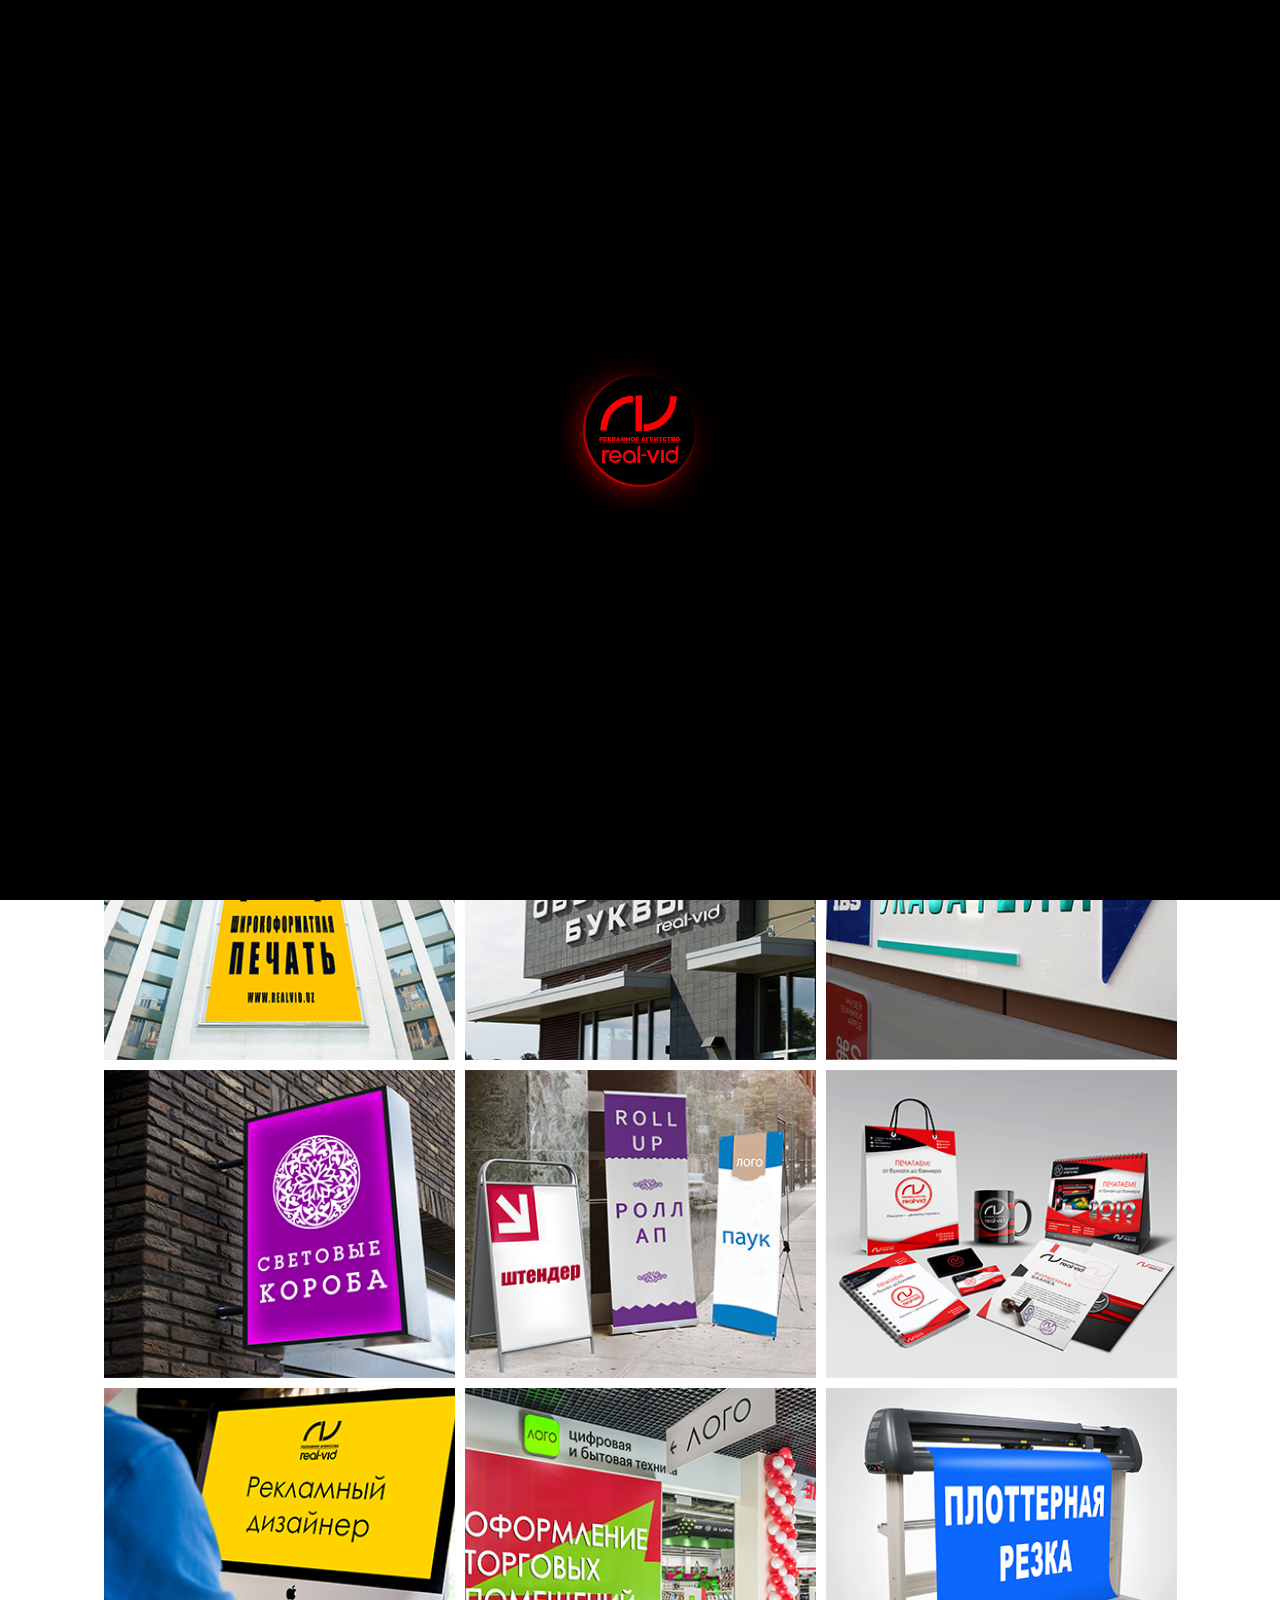
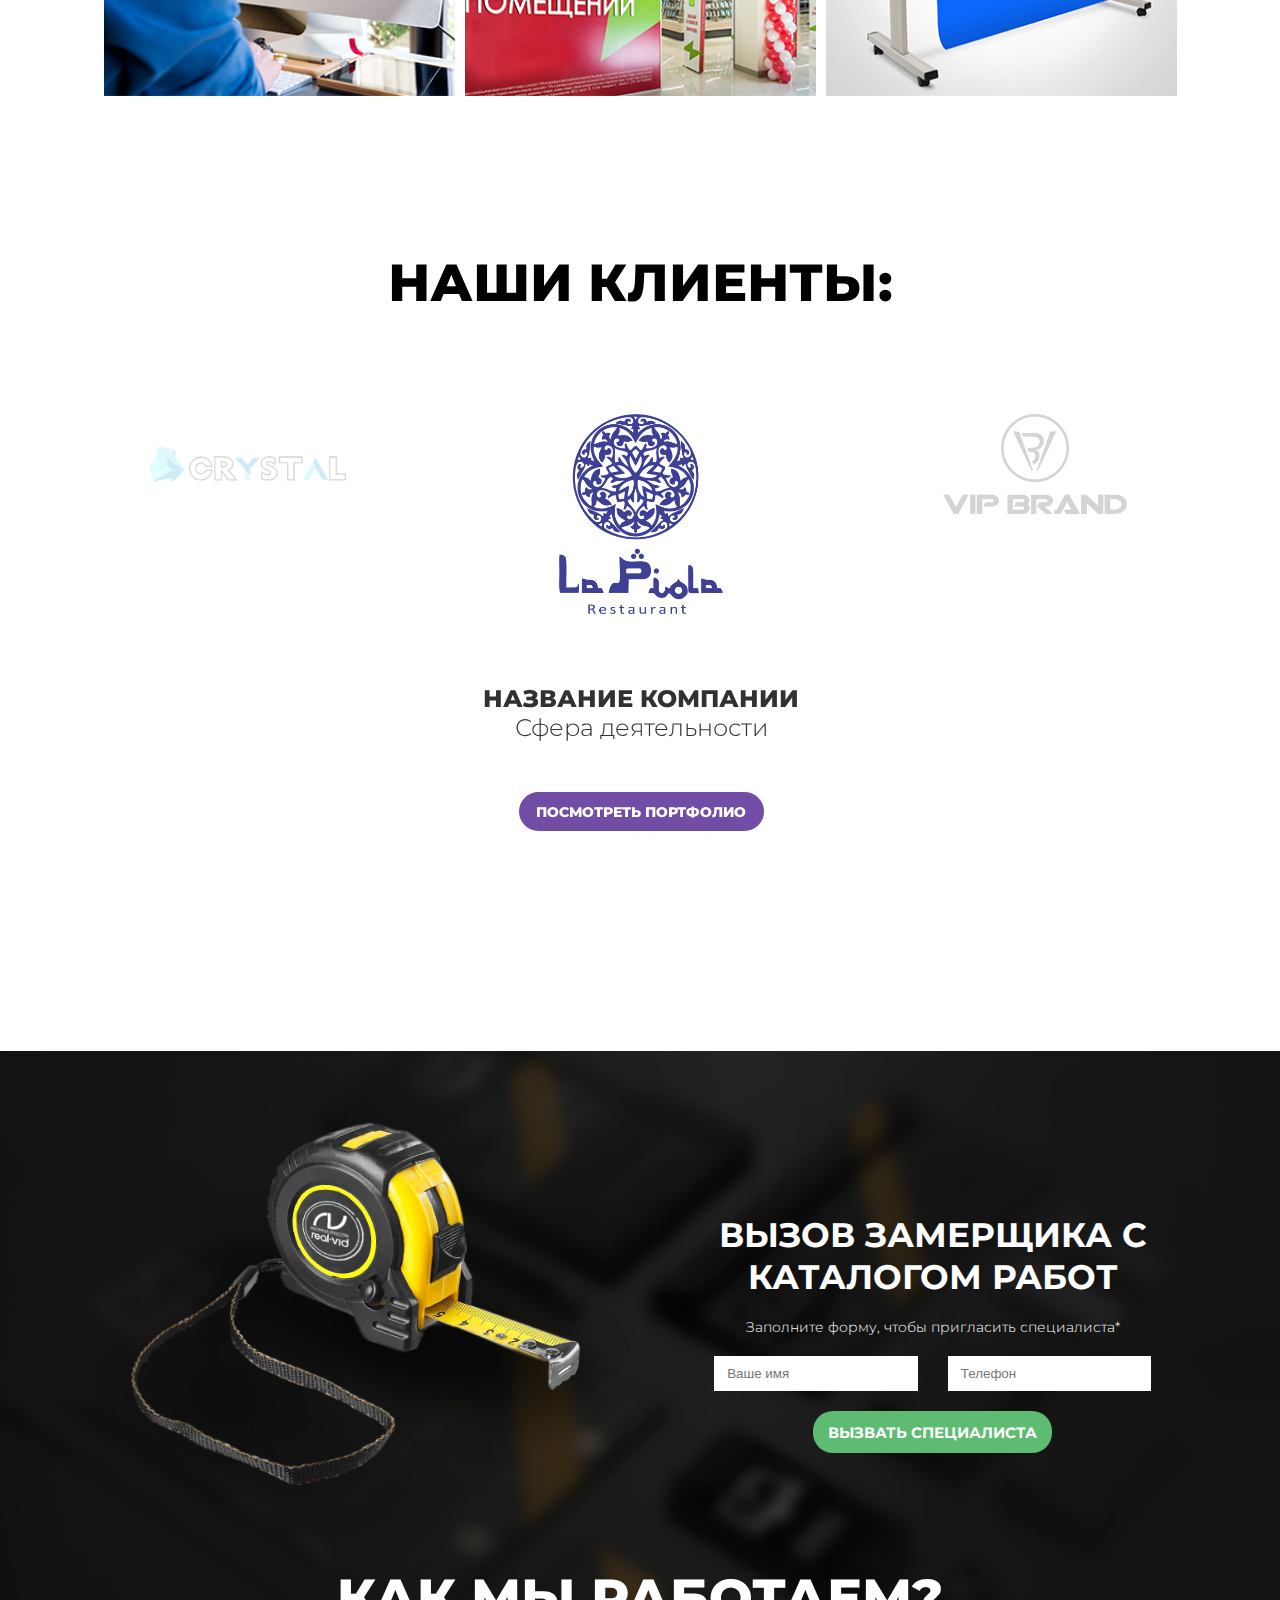
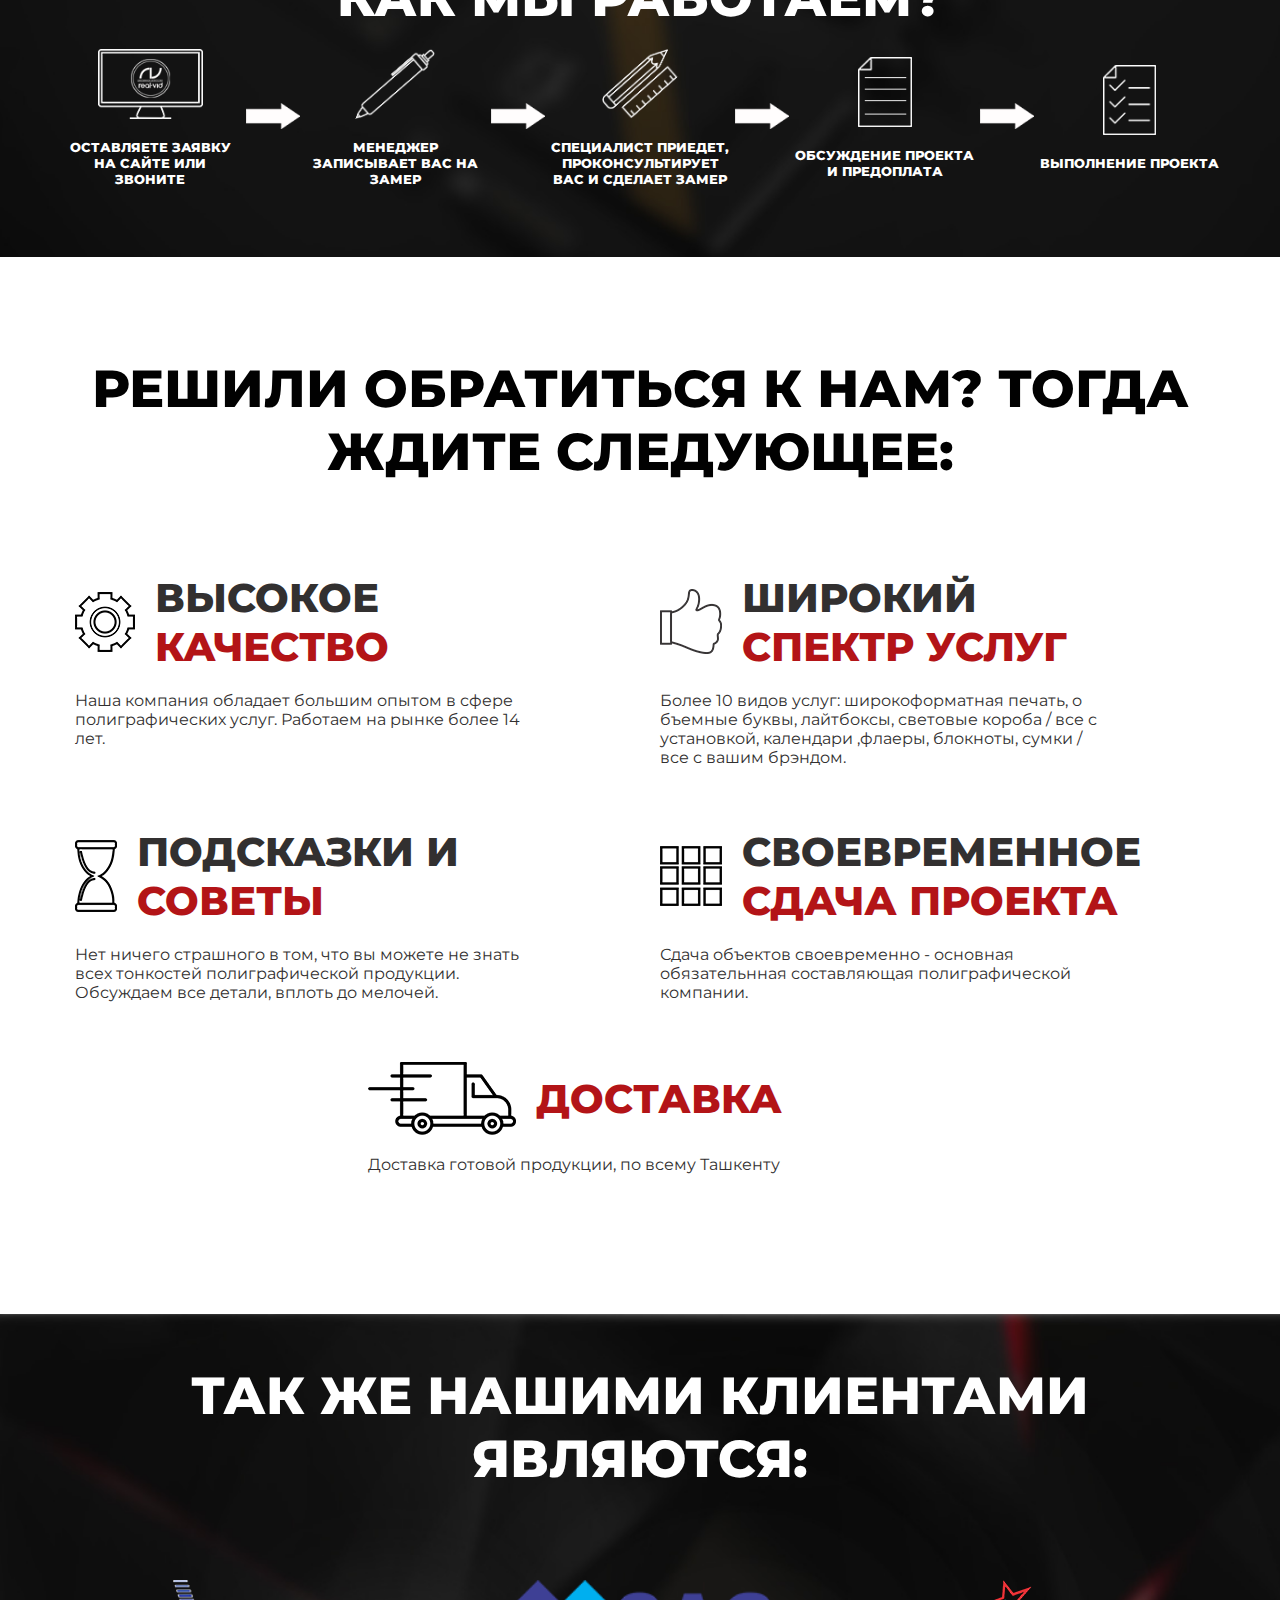
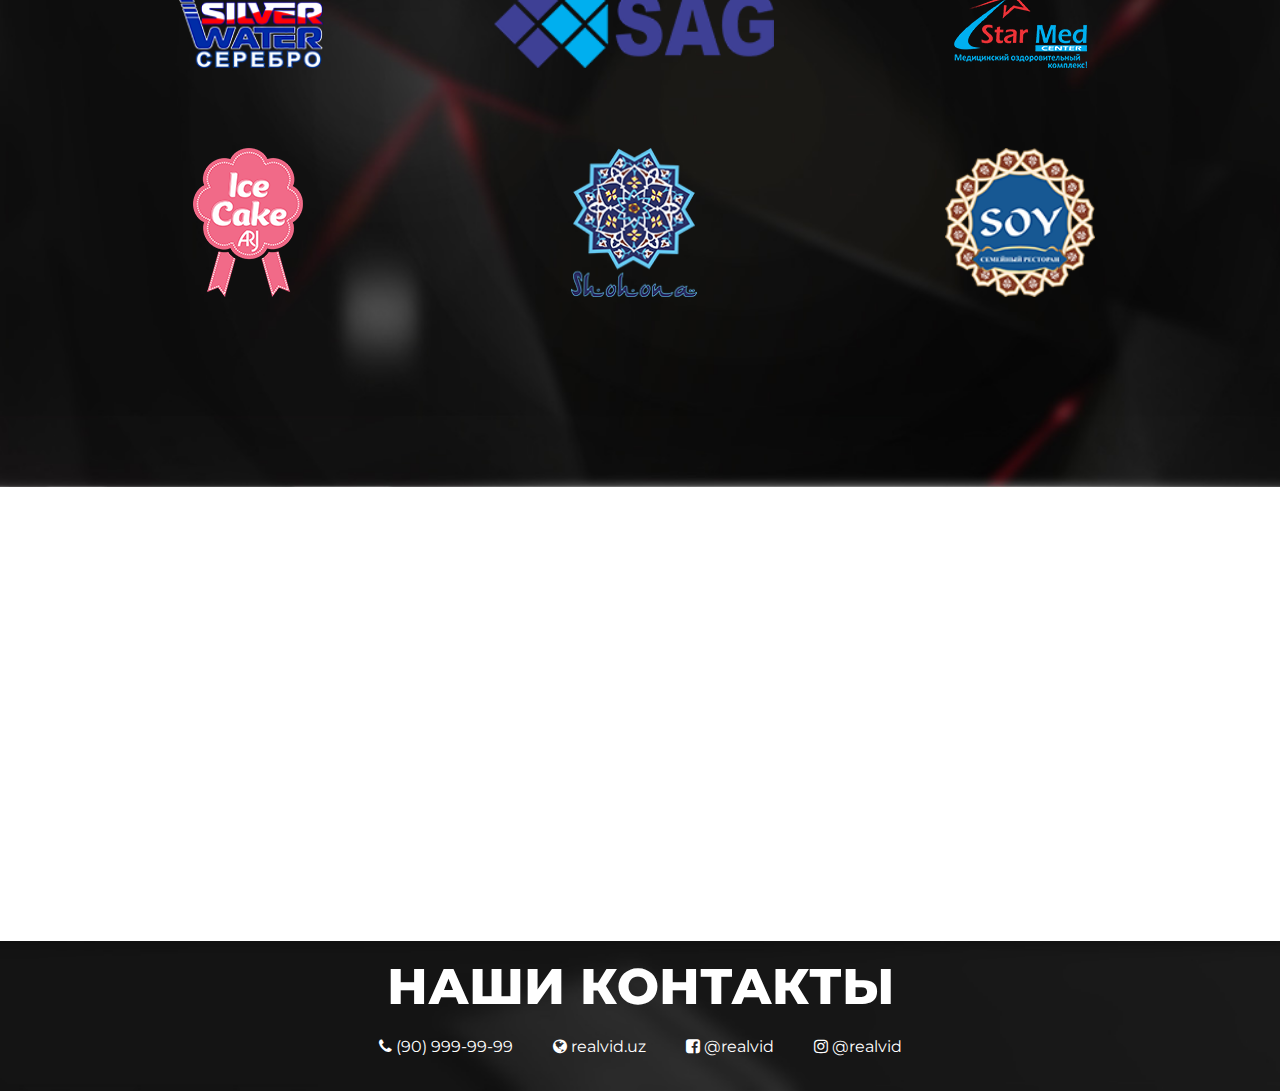
<file: index.html>
<!DOCTYPE html>
<html lang="en">

<head>
    <meta charset="UTF-8">
    <meta name="viewport" content="width=device-width, initial-scale=1.0">
    <meta http-equiv="X-UA-Compatible" content="ie=edge">
    <title>Real-vid - Рекламное агенство</title>
    <link href="https://fonts.googleapis.com/css?family=Montserrat:300,400,700,800&amp;subset=cyrillic" rel="stylesheet">
    <link rel="stylesheet" href="slick/slick.css">
    <link rel="stylesheet" href="slick/slick-theme.css">
    <link rel="stylesheet" href="css/font-awesome.min.css">
    <link rel="stylesheet" href="css/aos.css">
    <link rel="stylesheet" href="css/style.css">
</head>

<body>
    <div class="preloader">
        <div class="logo">
            <a>
                <img src="images/logo-new.png" alt="">
            </a>
        </div>
    </div>
    <header class="navbar">
        <div class="wrapper">
            <div class="logo">
                <a href="">
                    <img src="images/logo-new.png" alt="">
                </a>
            </div>
            <nav class="menu" id="menu">
                <ul>
                    <li><a href="">Главная</a></li>
                    <li><a href="">О компании</a></li>
                    <li><a href="#services">Наши услуги</a></li>
                    <li><a href="#big-clients">Портфолио</a></li>
                    <li><a href="#footer">Контакты</a></li>
                </ul>
            </nav>
            <button type="button" class="btn-bars">
                <span></span>
                <span></span>
                <span></span>
            </button>
        </div>
        <div class="scroll-line"></div>
    </header>
    <section class="hero">
        <div class="hero-slide">
            <img src="images/slide-1.jpg" alt="">
            <div class="hero-text">
                <h2 data-aos-duration="1500">Рекламное оформление для "CRYSTAL" ТРЦ</h2>
                <a href="" class="btn-green">Подробнее о проекте</a>
            </div>
        </div>
        <div class="hero-slide">
            <img src="images/slide-2.jpg" alt="">
            <div class="hero-text">
                <h2 data-aos-duration="1500">Рекламное оформление для "La Piola"</h2>
                <a href="" class="btn-green">Подробнее о проекте</a>
            </div>
        </div>
    </section>

    <section class="services" id="services">
        <div class="wrapper">
            <h2>Наши услуги:</h2>
            <div class="services-cards">
                <a href="" class="services-card">
                    <img src="images/services/services-1.jpg" alt="">
                    <div class="services-text">
                        <h4>Широкоформатная печать</h4>
                    </div>
                </a>
                <a href="" class="services-card">
                    <img src="images/services/services-2.jpg" alt="">
                    <div class="services-text">
                        <h4>Объемные буквы</h4>
                    </div>
                </a>
                <a href="" class="services-card">
                    <img src="images/services/services-3.jpg" alt="">
                    <div class="services-text">
                        <h4>Навигационные указатели</h4>
                    </div>
                </a>
                <a href="" class="services-card">
                    <img src="images/services/services-4.jpg" alt="">
                    <div class="services-text">
                        <h4>Световые короба</h4>
                    </div>
                </a>
                <a href="" class="services-card">
                    <img src="images/services/services-5.jpg" alt="">
                    <div class="services-text">
                        <h4>Мобильные стенды</h4>
                    </div>
                </a>
                <a href="" class="services-card">
                    <img src="images/services/services-6.jpg" alt="">
                    <div class="services-text">
                        <h4>Брендированные материалы</h4>
                    </div>
                </a>
                <a href="" class="services-card">
                    <img src="images/services/services-7.jpg" alt="">
                    <div class="services-text">
                        <h4>Рекламный дизайн</h4>
                    </div>
                </a>
                <a href="" class="services-card">
                    <img src="images/services/services-8.jpg" alt="">
                    <div class="services-text">
                        <h4>Оформление торговых помещений</h4>
                    </div>
                </a>
                <a href="" class="services-card">
                    <img src="images/services/services-9.jpg" alt="">
                    <div class="services-text">
                        <h4>Плотерная резка</h4>
                    </div>
                </a>
            </div>
        </div>
    </section>

    <section class="big-clients" id="big-clients">
        <h2>Наши клиенты:</h2>
        <div class="clients-slider">
            <div>
                <img src="images/big-clients-1.png">
                <div class="big-clients-text">
                    <h3>Название компании</h3>
                    <p>Сфера деятельности</p>
                    <a href="" class="btn-violet">Посмотреть портфолио</a>
                </div>
            </div>
            <div>
                <img src="images/big-clients-2.png">
                <div class="big-clients-text">
                    <h3>Название компании</h3>
                    <p>Сфера деятельности</p>
                    <a href="" class="btn-violet">Посмотреть портфолио</a>
                </div>
            </div>
            <div>
                <img src="images/big-clients-3.png">
                <div class="big-clients-text">
                    <h3>Название компании</h3>
                    <p>Сфера деятельности</p>
                    <a href="" class="btn-violet">Посмотреть портфолио</a>
                </div>
            </div>
            <div>
                <img src="images/big-clients-1.png">
                <div class="big-clients-text">
                    <h3>Название компании</h3>
                    <p>Сфера деятельности</p>
                    <a href="" class="btn-violet">Посмотреть портфолио</a>
                </div>
            </div>
            <div>
                <img src="images/big-clients-2.png">
                <div class="big-clients-text">
                    <h3>Название компании</h3>
                    <p>Сфера деятельности</p>
                    <a href="" class="btn-violet">Посмотреть портфолио</a>
                </div>
            </div>
            <div>
                <img src="images/big-clients-3.png">
                <div class="big-clients-text">
                    <h3>Название компании</h3>
                    <p>Сфера деятельности</p>
                    <a href="" class="btn-violet">Посмотреть портфолио</a>
                </div>
            </div>
        </div>
    </section>
    <section class="work-actions">
        <div class="wrapper">
            <div class="call-measurer">
                <div class="call-measurer-img">
                    <img src="images/metr.png" alt="">
                </div>
                <div class="call-measurer-form">
                    <h3>Вызов замерщика с каталогом работ</h3>
                    <span>Заполните форму, чтобы пригласить специалиста*</span>
                    <form action="">
                        <div>
                            <input type="text" placeholder="Ваше имя">
                            <input type="tel" placeholder="Телефон">
                        </div>
                        <button type="submit" class="btn-green">Вызвать специалиста</button>
                    </form>
                </div>
            </div>
            <div class="how-we-work">
                <h2>Как мы работаем?</h2>
                <div class="how-cards">
                    <div class="how-card">
                        <img src="images/how-1.png" alt="">
                        <h5>ОСТАВЛЯЕТЕ ЗАЯВКУ НА САЙТЕ ИЛИ ЗВОНИТЕ</h5>
                    </div>
                    <div class="how-arrow">
                        <img src="images/arrow-right.png" alt="">
                    </div>
                    <div class="how-card">
                        <img src="images/how-2.png" alt="">
                        <h5>МЕНЕДЖЕР ЗАПИСЫВАЕТ ВАС НА ЗАМЕР</h5>
                    </div>
                    <div class="how-arrow">
                        <img src="images/arrow-right.png" alt="">
                    </div>
                    <div class="how-card">
                        <img src="images/how-3.png" alt="">
                        <h5>СПЕЦИАЛИСТ ПРИЕДЕТ, ПРОКОНСУЛЬТИРУЕТ ВАС И СДЕЛАЕТ ЗАМЕР</h5>
                    </div>
                    <div class="how-arrow">
                        <img src="images/arrow-right.png" alt="">
                    </div>
                    <div class="how-card">
                        <img src="images/how-4.png" alt="">
                        <h5>ОБСУЖДЕНИЕ ПРОЕКТА И ПРЕДОПЛАТА</h5>
                    </div>
                    <div class="how-arrow">
                        <img src="images/arrow-right.png" alt="">
                    </div>
                    <div class="how-card">
                        <img src="images/how-5.png" alt="">
                        <h5>ВЫПОЛНЕНИЕ ПРОЕКТА</h5>
                    </div>
                </div>
            </div>
        </div>
    </section>
    <section class="advantages">
        <div class="wrapper">
            <h2>РЕШИЛИ ОБРАТИТЬСЯ К НАМ?
                ТОГДА ЖДИТЕ СЛЕДУЮЩЕЕ:</h2>
            <div class="advantages-cards">
                <div class="advantages-card">
                    <div>
                        <img src="images/advantages-1.png" alt="">
                        <h4>Высокое <span>Качество</span></h4>
                    </div>
                    <div>
                        <p>Наша компания обладает
                            большим опытом в сфере полиграфических
                            услуг. Работаем на рынке более 14 лет.</p>
                    </div>
                </div>
                <div class="advantages-card">
                    <div>
                        <img src="images/advantages-3.png" alt="">
                        <h4>ШИРОКИЙ <br> <span>СПЕКТР УСЛУГ</span></h4>
                    </div>
                    <div>
                        <p>Более 10 видов услуг: широкоформатная печать, о
                            бъемные буквы, лайтбоксы, световые короба / все с
                            установкой, календари ,флаеры, блокноты,
                            сумки / все с вашим брэндом.</p>
                    </div>
                </div>
                <div class="advantages-card">
                    <div>
                        <img src="images/advantages-4.png" alt="">
                        <h4>ПОДСКАЗКИ И <span>СОВЕТЫ</span></h4>
                    </div>
                    <div>
                        <p>Нет ничего страшного в том, что вы можете не знать
                            всех тонкостей полиграфической продукции.
                            Обсуждаем все детали, вплоть до мелочей.</p>
                    </div>
                </div>
                <div class="advantages-card">
                    <div>
                        <img src="images/advantages-2.png" alt="">
                        <h4>Своевременное <span>СДАЧА ПРОЕКТА</span></h4>
                    </div>
                    <div>
                        <p>Сдача объектов своевременно - основная обязательнная
                            составляющая полиграфической компании.</p>
                    </div>
                </div>
                <div class="advantages-card">
                    <div>
                        <img src="images/advantages-5.png" alt="">
                        <h4><span>Доставка</span></h4>
                    </div>
                    <div>
                        <p>Доставка готовой продукции, по всему Ташкенту</p>
                    </div>
                </div>
            </div>
        </div>
    </section>
    <section class="clients">
        <div class="wrapper">
            <h2>ТАК ЖЕ НАШИМИ КЛИЕНТАМИ ЯВЛЯЮТСЯ:</h2>
            <div class="clients-cards">
                <div class="clients-card">
                    <img src="images/clients-1.png" alt="">
                </div>
                <div class="clients-card">
                    <img src="images/clients-2.png" alt="">
                </div>
                <div class="clients-card">
                    <img src="images/clients-3.png" alt="">
                </div>
                <div class="clients-card">
                    <img src="images/clients-4.png" alt="">
                </div>
                <div class="clients-card">
                    <img src="images/clients-5.png" alt="">
                </div>
                <div class="clients-card">
                    <img src="images/clients-6.png" alt="">
                </div>
            </div>
        </div>
    </section>

    <section class="map">
        <iframe src="https://www.google.com/maps/embed?pb=!1m18!1m12!1m3!1d2996.608143657705!2d69.29267051492482!3d41.31738750829546!2m3!1f0!2f0!3f0!3m2!1i1024!2i768!4f13.1!3m3!1m2!1s0x38aef4d19a1409b9%3A0x2a532a4038fed1d9!2z0KXQsNC80LjQtNCwINCQ0LvQuNC80LTQttCw0L3QsA!5e0!3m2!1sru!2s!4v1548495392164"
            width="600" height="450" frameborder="0" style="border:0" allowfullscreen></iframe>
    </section>


    <footer class="footer" id="footer">
        <div class="wrapper">
            <h3>Наши контакты</h3>
            <div class="footer-socials">
                <span>
                    <i class="fa fa-phone"></i> (90) 999-99-99
                </span>
                <span>
                    <i class="fa fa-globe" aria-hidden="true"></i> realvid.uz
                </span>
                <span>
                    <i class="fa fa-facebook-square" aria-hidden="true"></i>
                    @realvid
                </span>
                <span>
                    <i class="fa fa-instagram"></i> @realvid
                </span>
            </div>
        </div>
    </footer>
    <script src="js/jquery-3.3.1.min.js"></script>
    <script src="slick/slick.min.js"></script>
    <script src="js/aos.js"></script>
    <script>
        AOS.init();
    </script>
    <script src="js/script.js"></script>
</body>

</html>
</file>
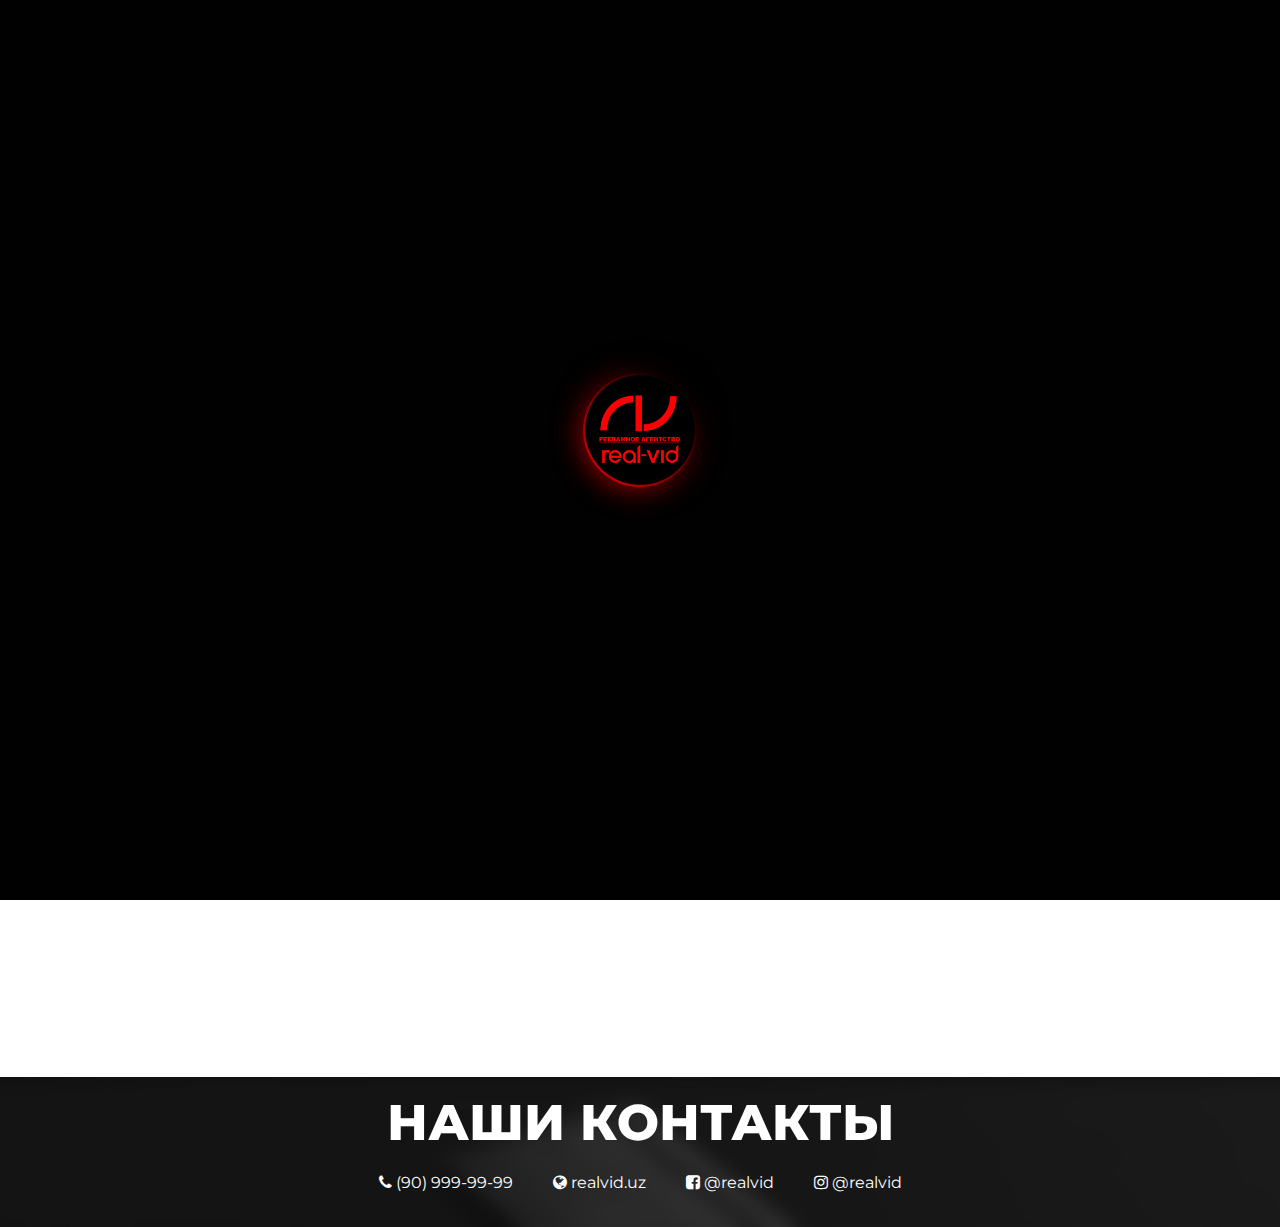
<file: service.html>
<!DOCTYPE html>
<html lang="en">

<head>
    <meta charset="UTF-8">
    <meta name="viewport" content="width=device-width, initial-scale=1.0">
    <meta http-equiv="X-UA-Compatible" content="ie=edge">
    <title>Real-vid - Рекламное агенство</title>
    <link href="https://fonts.googleapis.com/css?family=Montserrat:300,400,700,800&amp;subset=cyrillic" rel="stylesheet">
    <link rel="stylesheet" href="slick/slick.css">
    <link rel="stylesheet" href="slick/slick-theme.css">
    <link rel="stylesheet" href="css/font-awesome.min.css">
    <link rel="stylesheet" href="css/aos.css">
    <link rel="stylesheet" href="css/style.css">
</head>

<body>
    <div class="preloader">
        <div class="logo">
            <a>
                <img src="images/logo-new.png" alt="">
            </a>
        </div>
    </div>
    <header class="navbar">
        <div class="wrapper">
            <div class="logo">
                <a href="">
                    <img src="images/logo-new.png" alt="">
                </a>
            </div>
            <nav class="menu" id="menu">
                <ul>
                    <li><a href="">Главная</a></li>
                    <li><a href="">О компании</a></li>
                    <li><a href="#services">Наши услуги</a></li>
                    <li><a href="#big-clients">Портфолио</a></li>
                    <li><a href="#footer">Контакты</a></li>
                </ul>
            </nav>
            <button type="button" class="btn-bars">
                <span></span>
                <span></span>
                <span></span>
            </button>
        </div>
        <div class="scroll-line"></div>
    </header>

    <div class="service">
       <div class="wrapper">
        <h2>Широкоформатная печать</h2>
        <p><b>Широкоформатная печать</b> – Печать высокого разрешения, производится на 
            специализированных широкоформатных принтерах и плоттера
            Для наружной рекламы широко используется в основном печать на баннере и 
            самоклейке (оракале )
            Для внутренней рекламы используются такие материалы как бэкпринт 
            (backprint),фотообои, самоклеющаяся пленка, холст, синтетическая ткань, 
            фотобумага и т.д.. Интерьерная печать широко распространена в таких направлениях 
            как оформление интерьера торговых точек и офисов, плакатов, упаковок и 
            интерьерной рекламы, независимо от материала печати, качество остается неизменно 
            высоким.
            У нас имеются все современное оборудование для широкоформатной печати. 
            Качественно распечатаем материалы в любом размере и количестве.</p>
       </div>
    </div>





    <section class="map">
        <iframe src="https://www.google.com/maps/embed?pb=!1m18!1m12!1m3!1d2996.608143657705!2d69.29267051492482!3d41.31738750829546!2m3!1f0!2f0!3f0!3m2!1i1024!2i768!4f13.1!3m3!1m2!1s0x38aef4d19a1409b9%3A0x2a532a4038fed1d9!2z0KXQsNC80LjQtNCwINCQ0LvQuNC80LTQttCw0L3QsA!5e0!3m2!1sru!2s!4v1548495392164"
            width="600" height="450" frameborder="0" style="border:0" allowfullscreen></iframe>
    </section>


    <footer class="footer" id="footer">
        <div class="wrapper">
            <h3>Наши контакты</h3>
            <div class="footer-socials">
                <span>
                    <i class="fa fa-phone"></i> (90) 999-99-99
                </span>
                <span>
                    <i class="fa fa-globe" aria-hidden="true"></i> realvid.uz
                </span>
                <span>
                    <i class="fa fa-facebook-square" aria-hidden="true"></i>
                    @realvid
                </span>
                <span>
                    <i class="fa fa-instagram"></i> @realvid
                </span>
            </div>
        </div>
    </footer>
    <script src="js/jquery-3.3.1.min.js"></script>
    <script src="slick/slick.min.js"></script>
    <script src="js/aos.js"></script>
    <script>
        AOS.init();
    </script>
    <script src="js/script.js"></script>
</body>

</html>
</file>
<file: css/style.css>
* {
    margin: 0;
    padding: 0;
    box-sizing: border-box;
}

body {
    font-family: 'Montserrat', sans-serif;
    color: #323030;
    overflow-x: hidden;
}

body.preloader {
    height: 101vh;
    overflow: hidden;
}

a {
    text-decoration: none;
    -webkit-tap-highlight-color: rgba(0, 0, 0, 0);
}

li {
    list-style: none;
}

button {
    cursor: pointer;
    border: none;
    outline: none;
    background: none;
}

input {
    border: none;
    outline: none;
    background: none;
}

textarea {
    border: none;
    outline: none;
    background: none;
}

section h2 {
    font-size: 52px;
    text-transform: uppercase;
    font-weight: 800;
    color: #010101;
}

/* * * * * * * * * * * * * * * * * * * * * * * * * * PRELOADER * * * * * * * * * * * * * * * * * * * * * * * * * */

.preloader {
    display: flex;
    align-items: center;
    justify-content: center;
    background: #010101;
    z-index: 222;
    position: fixed;
    top: 0;
    right: 0;
    bottom: 0;
    left: 0;
}

.preloader.disabled {
    opacity: 0;
    visibility: hidden;
}
.preloader .logo {
    position: relative;
}

.preloader .logo.fixed {
    width: 130px;
    height: 130px;
    border-radius: 50%;
    background: #010101;
    padding: 10px;
    left: 0;
    top: -20px;
    transition: 0.2s;
}
/* * * * * * * * * * * * * * * * * * * * * * * * * * WRAPPERS * * * * * * * * * * * * * * * * * * * * * * * * * */

.wrapper {
    max-width: 1200px;
    width: 100%;
    padding: 0 15px;
    margin: auto;
}

/* * * * * * * * * * * * * * * * * * * * * * * * * * BUTTONS * * * * * * * * * * * * * * * * * * * * * * * * * */

.btn-bars {
    display: none;
    transition: 0.2s;
    position: fixed;
    right: 15px;
    width: 30px;
    height: 26px;
    top: 27px;
    transition: 0.2s;
    -webkit-tap-highlight-color: rgba(0, 0, 0, 0);
    z-index: 20;
}


.btn-bars span {
    display: block;
    width: 30px;
    height: 5px;
    border-radius: 5px;
    background: #fff;
    margin-bottom: 4px;
    position: absolute;
    transition: 0.2s;
}

.btn-bars span:nth-child(1) {
    top: 0;
}

.btn-bars span:nth-child(2) {
    top: 9px;
}

.btn-bars span:nth-child(3) {
    top: 18px;
}

.btn-bars.toggle {
    transform: rotate(360deg);
}

.btn-bars.toggle span:nth-child(1) {
    transform: rotate(45deg);
    top: 9px;
}

.btn-bars.toggle span:nth-child(2) {
    opacity: 0;
    visibility: hidden;
}

.btn-bars.toggle span:nth-child(3) {
    transform: rotate(-45deg);
    top: 9px;
}


.btn-green {
    display: inline-block;
    background: #5dbc71;
    color: #fff;
    padding: 0.5em 0.75em;
    font-size: 15px;
    font-weight: 700;
    border-radius: 1px;
    transition: 0.2s;
}

.btn-green:hover {
    opacity: 0.8;
}

.btn-violet {
    background: #724da5;
    color: #fff;
    text-transform: uppercase;
    font-weight: 800;
    padding: 0.5em 1em;
    border-radius: 2em;
    transition: 0.2s;
}

.btn-violet:hover {
    opacity: 0.8;
}


/* * * * * * * * * * * * * * * * * * * * * * * * * * HEADER * * * * * * * * * * * * * * * * * * * * * * * * * */

.navbar {
    background: #010101;
    position: fixed;
    width: 102%;
    height: 80px;
    display: flex;
    align-items: center;
    transition: 0.2s;
    z-index: 10;
    top: -1px;
    left: -1px;
    right: -1px;
}

.navbar.fixed {
    height: 60px;
}

.navbar.fixed .btn-bars {
    top: 17px;
}

.navbar .wrapper {
    display: flex;
    align-items: center;
    position: relative;
}

.logo {
    width: 130px;
    height: 130px;
    border-radius: 50%;
    background: #010101;
    padding: 10px;
    position: absolute;
    left: 0;
    top: -20px;
    transition: 0.2s;
}

.logo.fixed {
    width: 50px;
    height: 50px;
    top: -5px;
    padding: 4px;
}

.logo.fixed a:after {
    display: none;
}

.logo img {
    width: 100%;
    height: 100%;
}

.logo a {
    position: relative;
    display: block;
    height: 100%;
    width: 100%;
    z-index: 1;
}

.logo a:before,
.logo a:after {
    content: '';
    position: absolute;
    top: -2px;
    left: -2px;
    background: linear-gradient(45deg, red, black, red, black);
    width: calc(100% + 4px);
    height: calc(100% + 4px);
    border-radius: 50%;
    background-size: 400%;
    z-index: -1;
    animation: logoanim 20s linear infinite;
}

.logo a:after {
    filter: blur(15px);
}

@keyframes logoanim {
    0% {
        background-position: 0 0;
    }

    50% {
        background-position: 400% 0;
    }

    100% {
        background-position: 0 0;
    }
}


.menu {
    margin-left: auto;
}

.menu ul {
    display: flex;
    align-items: center;
}

.menu ul li {
    position: relative;
}

.menu ul li a {
    color: #fff;
    text-transform: uppercase;
    font-weight: 700;
    font-size: 14px;
    transition: 0.2s;
    position: relative;
    height: 40px;
    display: block;
    line-height: 40px;
    padding: 0 15px;
}

.menu ul li a span {
    position: absolute;
    width: 25%;
    height: 100%;
    background-color: #fd0004;
    z-index: -1;
    transform-origin: top;
    transform: scaleY(0);
    transition: transform .5s;
}

.menu ul li a:hover {
    color: #fff;
    text-decoration: none;
}

.menu ul li a:hover span {
    transform-origin: bottom;
    transform: scaleY(1);
}

.menu ul li a span:nth-child(1) {
    left: 0;
    transition-delay: 0s;
}

.menu ul li a span:nth-child(2) {
    left: 25%;
    transition-delay: 0.15s;
}

.menu ul li a span:nth-child(3) {
    left: 50%;
    transition-delay: 0.3s;
}

.menu ul li a span:nth-child(4) {
    left: 75%;
    transition-delay: 0.45s;
}

.scroll-line {
    height: 2px;
    bottom: -2px;
    background: red;
    width: 0%;
    position: absolute;
}


/* * * * * * * * * * * * * * * * * * * * * * * * * * HERO SLIDER * * * * * * * * * * * * * * * * * * * * * * * * * */
.hero-slide {
    position: relative;
    height: 600px;
}

.hero-text {
    position: absolute;
    top: 60%;
    left: 100px;
    padding-right: 100px;
    right: 0;
    max-width: 1200px;
    margin: auto;
}

.hero-text h2 {
    text-transform: uppercase;
    color: #fff;
    font-weight: 700;
    font-size: 26px;
}

.hero .slick-slide img {
    width: 100%;
    height: 100%;
    object-fit: cover;
    object-position: center center;
    filter: brightness(50%);
}

.hero .btn-green {
    margin-top: 20px;
}

.hero .slick-prev {
    position: absolute;
    z-index: 2;
    left: 30px;
}

.hero .slick-next {
    position: absolute;
    z-index: 2;
    right: 30px;
}

.hero .slick-prev:before,
.hero .slick-next:before {
    font-size: 30px;
}

/* * * * * * * * * * * * * * * * * * * * * * * * * * SERVICES * * * * * * * * * * * * * * * * * * * * * * * * * */

.services {
    padding: 50px 0;
}

.services h2 {
    text-align: center;
}

.services-cards {
    margin-top: 50px;
    display: flex;
    flex-wrap: wrap;
    justify-content: center;
}

.services-card {
    width: 30%;
    margin: 5px;
    overflow: hidden;
    position: relative;
}

.services-card:hover>img {
    filter: blur(2px) brightness(30%);
    transform: scale(1.1);
}

.services-card:hover>.services-text {
    opacity: 1;
    visibility: visible;
}

.services-card img {
    width: 100%;
    height: 100%;
    object-fit: cover;
    transition: 0.2s;
}

.services-text {
    visibility: hidden;
    opacity: 0;
    position: absolute;
    z-index: 2;
    top: 50%;
    text-align: center;
    width: 100%;
    transition: 0.2s;
}

.services-text h4 {
    font-size: 18px;
    text-transform: uppercase;
    color: #fff;
    font-weight: 800;
}

/* * * * * * * * * * * * * * * * * * * * * * * * * * SERVICES * * * * * * * * * * * * * * * * * * * * * * * * * */

.big-clients {
    padding: 100px 0;
    min-height: 900px;
}

.big-clients h2 {
    margin-bottom: 100px;
    text-align: center;
}

.big-clients .slick-slide:focus {
    outline: none;
}

.big-clients .slick-slide {
    transition: all ease-in-out 1s;
    opacity: .0;
    display: flex !important;
    flex-direction: column;
    align-items: center;
    text-align: center;
}

.big-clients .slick-slide .big-clients-text {
    opacity: 0;
}

.big-clients .slick-active {
    opacity: .2;
}

.big-clients .slick-current {
    opacity: 1;
}

.big-clients .slick-current .big-clients-text {
    opacity: 1;
}

.big-clients .slick-slide img {
    height: 100px;
    width: 50%;
    object-fit: contain;
    transition: 0.2s;
}

.big-clients .slick-current img {
    height: 200px;
    width: 100%;
}

.big-clients .slick-slide .big-clients-text {
    margin-top: 70px;
}

.big-clients .slick-slide h3 {
    font-size: 24px;
    text-transform: uppercase;
    font-weight: 800;
}

.big-clients .slick-slide p {
    font-size: 24px;
    font-weight: 300;
}

.big-clients .slick-slide span {
    font-size: 24px;
    font-weight: 300;
    margin-top: 30px;
    display: block;
}

.big-clients .btn-violet {
    display: block;
    padding: 0.75em 1.25em;
    font-size: 14px;
    width: max-content;
    margin: auto;
    margin-top: 50px;
}

/* * * * * * * * * * * * * * * * * * * * * * * * * * WORK ACTIONS (ВЫЗОВ ЗАМЕРЩИКА & КАК МЫ РАБОТАЕМ * * * * * * * * * * * * * * * * * * * * * * * * * */

.work-actions {
    background: url('../images/black-bg.jpg') no-repeat;
    background-size: cover;
    background-position: center center;
    padding: 70px 0;
}

.call-measurer {
    display: flex;
    align-items: center;
}

.call-measurer-img {
    flex-basis: 50%;
}

.call-measurer-img img {
    width: 100%;
    object-fit: contain;
}

.call-measurer-form {
    flex-basis: 50%;
    display: flex;
    flex-direction: column;
    align-items: center;
}

.call-measurer-form h3 {
    font-size: 34px;
    color: #fff;
    text-transform: uppercase;
    text-align: center;
    margin-bottom: 20px;
}

.call-measurer-form span {
    font-size: 14px;
    font-weight: 300;
    color: #fff;
    text-align: center;
    display: block;
}

.call-measurer-form form {
    margin-top: 20px;
}

.call-measurer-form input {
    background: #fff;
    padding: 0.75em 1em;
    margin: 0 15px;
}

.call-measurer-form div {
    display: flex;
}

.call-measurer-form .btn-green {
    display: block;
    margin: auto;
    margin-top: 20px;
    border-radius: 20px;
    text-transform: uppercase;
    font-family: 'Montserrat', sans-serif;
    padding: 0.75em 1em;

}



.how-we-work h2 {
    color: #fff;
    text-align: center;
    margin: 20px 0;
}

.how-cards {
    display: flex;
    justify-content: center;
    align-items: center;
}

.how-card {
    display: flex;
    flex-direction: column;
    align-items: center;
    flex-basis: 20%;
    padding: 0 5px;
}

.how-card img {
    min-height: 70px;
    max-height: 70px;
    margin-bottom: 20px;
}

.how-card h5 {
    color: #fff;
    text-transform: uppercase;
    font-weight: 800;
    text-align: center;
}

.how-arrow img {
    width: 100%;
    object-fit: contain;
}

/* * * * * * * * * * * * * * * * * * * * * * * * * * ADVANTAGES * * * * * * * * * * * * * * * * * * * * * * * * * */

.advantages {
    padding: 100px 0;
}

.advantages-cards {
    display: flex;
    margin-top: 70px;
    flex-wrap: wrap;
    justify-content: center;
}

.advantages h2 {
    text-align: center;
}

.advantages-card {
    flex-basis: 50%;
    padding: 20px;
    display: flex;
    flex-direction: column;
}

.advantages-card h4 {
    font-size: 40px;
    text-transform: uppercase;
    font-weight: 800;
}

.advantages-card h4 span {
    color: #b31417;
}

.advantages-card div {
    display: flex;
    align-items: center;
}

.advantages-card h4 {
    margin-left: 20px;
}

.advantages-card p {
    padding: 20px 0;
}

.advantages-card div:nth-child(2) {
    padding-right: 100px;
}

/* * * * * * * * * * * * * * * * * * * * * * * * * * CLIENTS * * * * * * * * * * * * * * * * * * * * * * * * * */

.clients {
    background: url('../images/clients-bg.jpg') no-repeat;
    background-size: cover;
    padding: 50px 0;
    padding-bottom: 150px;
}

.clients h2 {
    margin-bottom: 50px;
    color: #fff;
    text-align: center;
}

.clients-cards {
    display: flex;
    flex-wrap: wrap;
}

.clients-card {
    flex-basis: 33%;
    display: flex;
    justify-content: center;
    padding: 20px;
    margin: 20px 0;
}

.clients-card img {
    object-fit: contain;
}

/* * * * * * * * * * * * * * * * * * * * * * * * * * MAP * * * * * * * * * * * * * * * * * * * * * * * * * */

.map iframe {
    width: 100%;
    border: none;
    outline: none;
}

/* * * * * * * * * * * * * * * * * * * * * * * * * * FOOTER * * * * * * * * * * * * * * * * * * * * * * * * * */

.footer {
    background: url('../images/footer-bg.jpg') no-repeat;
    background-size: cover;
    background-position: center center;
    padding: 15px 0;
}

.footer h3 {
    text-transform: uppercase;
    font-weight: 800;
    color: #fff;
    font-size: 50px;
    text-align: center;
}

.footer span {
    color: #fff;
    margin: 0 20px;
}

.footer-socials {
    display: flex;
    justify-content: center;
    margin: 20px 0;
}

/* * * * * * * * * * * * * * * * * * * * * * * * * * MEDIA MAX 992 * * * * * * * * * * * * * * * * * * * * * * * * * */

.service {
    background: url('../images/backgrounds/service-bg.png') no-repeat;
    background-size: cover;
    min-height: 600px;
    padding-top: 170px;
    padding-bottom: 50px;
}

.service h2 {
    font-size: 32px;
    text-transform: uppercase;
}

.service p {
    padding: 20px;
    font-size: 22px;
    line-height: 36px;
}

/* * * * * * * * * * * * * * * * * * * * * * * * * * MEDIA MAX 992 * * * * * * * * * * * * * * * * * * * * * * * * * */

@media screen and (max-width: 992px) {
    .logo {
        top: -40px;
    }

    .logo.fixed {
        top: -25px;
        left: 15px;
    }

    .menu {
        position: fixed;
        top: 0;
        left: 0;
        width: 100%;
        height: 100vh;
        background: #010101;
        display: flex;
        align-items: center;
        justify-content: flex-end;
        visibility: hidden;
        opacity: 0;
        transition: 0.2s;
        z-index: 19;

    }

    .menu ul {
        align-items: flex-end;
    }

    .menu ul li a {
        font-weight: 300;
        font-size: 20px;


    }

    .menu.visible {
        visibility: visible;
        opacity: 1;
    }

    .menu ul {
        flex-direction: column;
    }

    .btn-bars {
        display: block;
    }

    .how-cards {
        flex-wrap: wrap;
    }

    .how-card {
        margin: 20px 0;
        flex-basis: 30%;
    }

    .how-arrow {
        display: none;
    }
}

/* * * * * * * * * * * * * * * * * * * * * * * * * * MEDIA MAX 768 * * * * * * * * * * * * * * * * * * * * * * * * * */

@media screen and (max-width: 768px) {
    .services-card {
        width: 48%;
    }

    .call-measurer {
        flex-direction: column;
    }

    .how-card {
        flex-basis: 50%;
    }

    .clients-card {
        justify-content: center;
    }

}

/* * * * * * * * * * * * * * * * * * * * * * * * * * MEDIA MAX 576 * * * * * * * * * * * * * * * * * * * * * * * * * */

@media screen and (max-width: 576px) {
    .hero-text {
        left: 0;
        right: 0;
        padding-right: 0;
        max-width: 1200px;
        display: flex;
        flex-direction: column;
        align-items: center;
        text-align: center;
        padding: 0 20px;
    }

    section h2 {
        font-size: 36px;
    }
    .services-card {
        width: 100%;
        margin: 5px 0;
    }

    .how-card {
        flex-basis: 100%;
    }

    .how-card h5 {
        padding: 0 50px;
    }

    .advantages-card h4 {
        font-size: 24px;
        margin: 20px 0;
        margin-left: 0;
    }

    .advantages-card {
        text-align: center;
        flex-basis: 100%;
    }

    .advantages-card div {
        flex-direction: column;
    }

    .advantages-card div:nth-child(2) {
        padding-right: 0;
    }

    .footer-socials {
        flex-wrap: wrap;
    }

    .clients-card {
        flex-basis: 100%;
    }

    .footer h3 {
        font-size: 25px;
    }

    .footer-socials {
        flex-direction: column;
        align-items: center;
    }

    .footer-socials span {
        padding: 5px 0;
    }
}

/* * * * * * * * * * * * * * * * * * * * * * * * * * MEDIA MAX 480 * * * * * * * * * * * * * * * * * * * * * * * * * */

@media screen and (max-width: 480px) {
    .call-measurer-form div:first-child {
        flex-direction: column;
    }

    .call-measurer-form input {
        width: 100%;
        margin: 0;
        margin-bottom: 20px;
    }

    .call-measurer-form .btn-green {
        margin-top: 0;
        border-radius: unset;
    }
}
</file>
